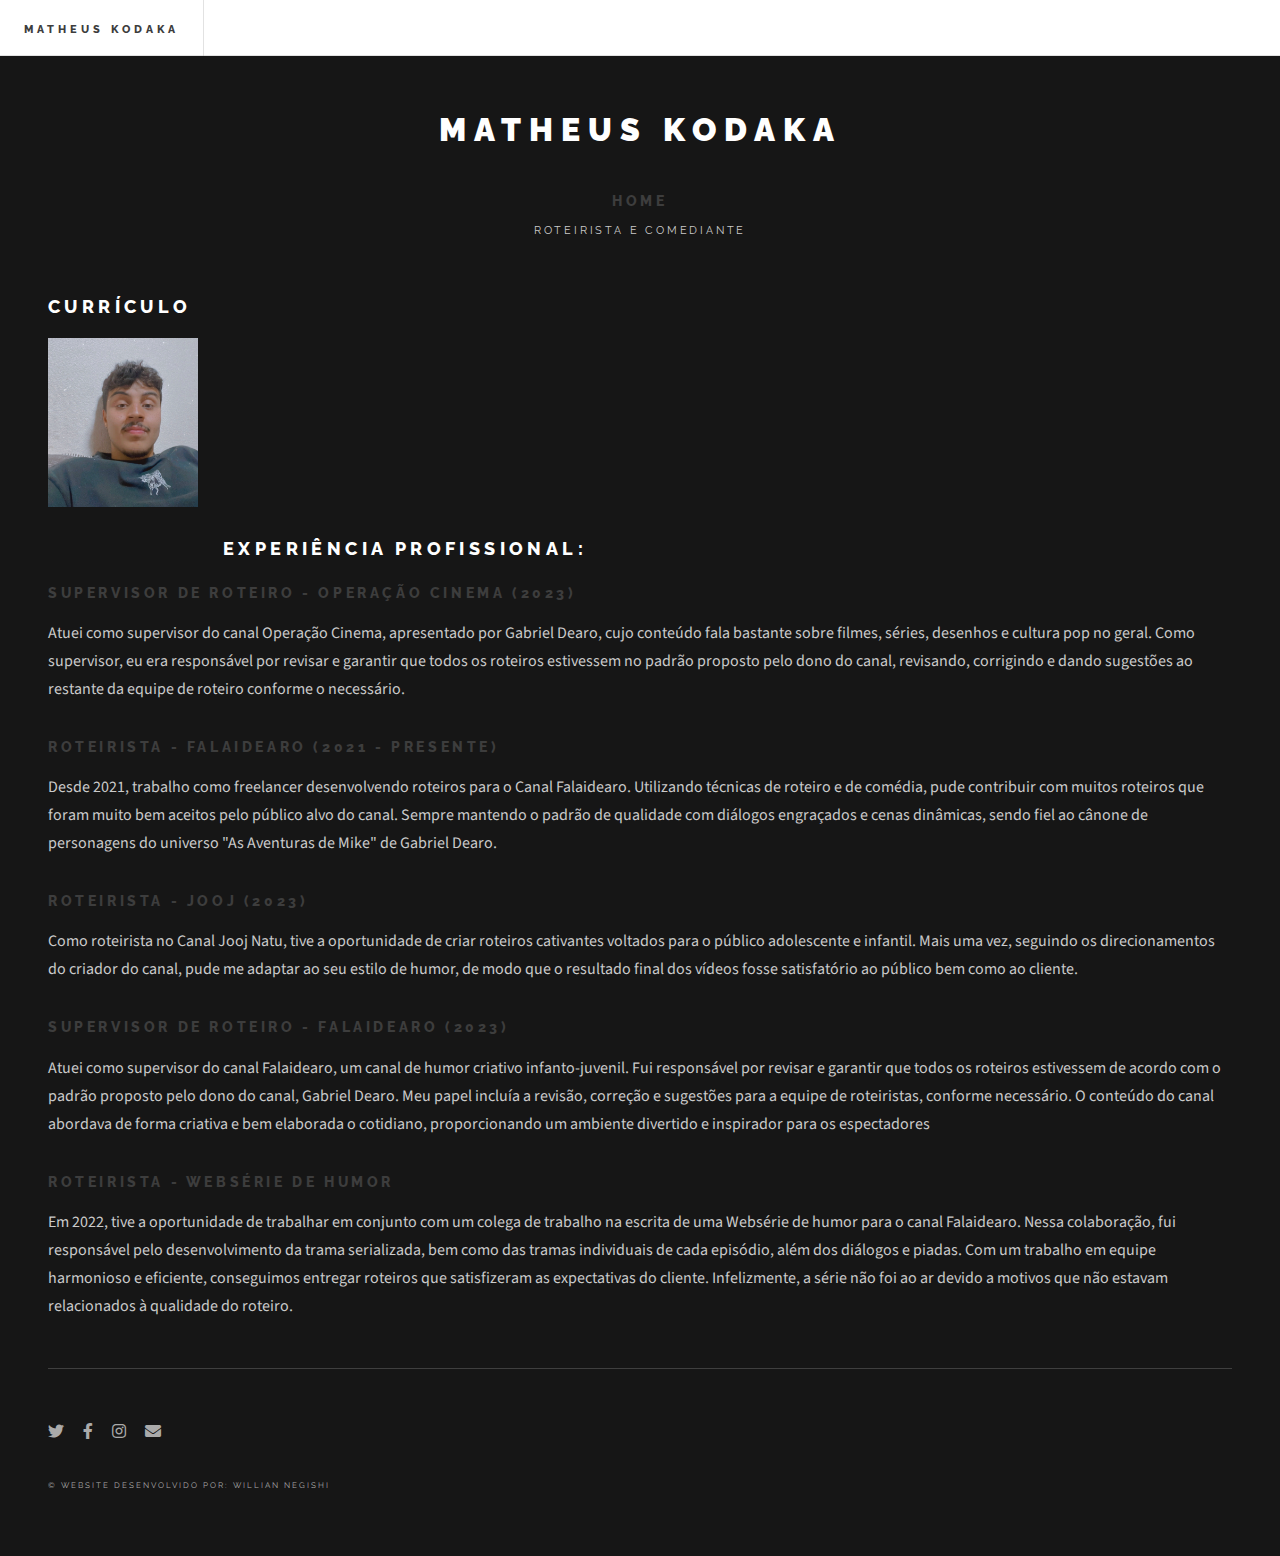
<file: index.html>
<!DOCTYPE html>
<html>

<head>
    <title>Matheus Kodaka</title>
    <meta charset="utf-8" />
    <meta name="viewport" content="width=device-width, initial-scale=1, user-scalable=no" />
    <link rel="stylesheet" href="assets/css/main.css" />
    <link rel="shortcut icon" href="images/favicon.ico" type="image/x-icon">
</head>

<body class="is-preload">
    <!-- Wrapper -->
    <div id="wrapper">
        <!-- Header -->
        <header id="header">
            <h1><a>Matheus Kodaka</a></h1>
            <nav class="links">
            </nav>
            <nav class="main">

                </ul>
            </nav>
        </header>

        <!-- Main -->
        <div id="main">
            <!-- About -->
            <section class="logo">
                <h2>Currículo</h2>
                <img class="image featured" src="./images/profile.jpg"
                    style="width: 150px;float: left; margin-right: 25px;" alt="">
<br/>
<br/>
<br/>
<br/>
<br/>
<br/>
<br/>

            </section>

            <!-- Post -->
<h2 class="title">
experiência profissional:
</h2>
<h3>SUPERVISOR DE ROTEIRO - OPERAÇÃO CINEMA (2023)</h3>
<p> Atuei como supervisor do canal Operação Cinema, apresentado por Gabriel Dearo, cujo conteúdo fala bastante sobre filmes, séries, desenhos e cultura pop no geral. Como supervisor, eu era responsável por revisar e garantir que todos os roteiros estivessem no padrão proposto pelo dono do canal, revisando, corrigindo e dando sugestões ao restante da equipe de roteiro conforme o necessário.</p>
<h3>ROTEIRISTA - FALAIDEARO (2021 - presente)</h3>
<p> Desde 2021, trabalho como freelancer desenvolvendo roteiros para o Canal Falaidearo. Utilizando técnicas de roteiro e de comédia, pude contribuir com muitos roteiros que foram muito bem aceitos pelo público alvo do canal. Sempre mantendo o padrão de qualidade com diálogos engraçados e cenas dinâmicas, sendo fiel ao cânone de personagens do universo "As Aventuras de Mike" de Gabriel Dearo.</p>     
<h3>ROTEIRISTA - JOOJ (2023)</h3>
<p>Como roteirista no Canal Jooj Natu, tive a oportunidade de criar roteiros cativantes voltados para o público adolescente e infantil. Mais uma vez, seguindo os direcionamentos do criador do canal, pude me adaptar ao seu estilo de humor, de modo que o resultado final dos vídeos fosse satisfatório ao público bem como ao cliente.</p>       
<h3> SUPERVISOR DE ROTEIRO - FALAIDEARO (2023)</h3>
<p> Atuei como supervisor do canal Falaidearo, um canal de humor criativo infanto-juvenil. Fui responsável por revisar e garantir que todos os roteiros estivessem de acordo com o padrão proposto pelo dono do canal, Gabriel Dearo. Meu papel incluía a revisão, correção e sugestões para a equipe de roteiristas, conforme necessário. O conteúdo do canal abordava de forma criativa e bem elaborada o cotidiano, proporcionando um ambiente divertido e inspirador para os espectadores</p>
<h3>ROTEIRISTA - WEBSÉRIE DE HUMOR</h3>
<p>Em 2022, tive a oportunidade de trabalhar em conjunto com um colega de trabalho na escrita de uma Websérie de humor para o canal Falaidearo. Nessa colaboração, fui responsável pelo desenvolvimento da trama serializada, bem como das tramas individuais de cada episódio, além dos diálogos e piadas. Com um trabalho em equipe harmonioso e eficiente, conseguimos entregar roteiros que satisfizeram as expectativas do cliente. Infelizmente, a série não foi ao ar devido a motivos que não estavam relacionados à qualidade do roteiro.</p>
        </div>

        <!-- Sidebar -->
        <section id="sidebar">
            <!-- Intro -->
            <section id="intro">
                <!-- <a href="#" class="logo"></a> -->

                <header>
                    <h2>Matheus Kodaka</h2>
                    <h3><a href="https://dakarakoso.github.io/MatheusKodaka/">Home</a></h3>
                    <p>Roteirista e Comediante</p>
                </header>
            </section>

            <!-- Footer -->
            <section id="footer">
                <ul class="icons">
                    <li>
                        <a href="https://twitter.com/matheuskodaka?lang=en" target="_blank"
                            class="icon brands fa-twitter"><span class="label">Twitter</span></a>
                    </li>
                    <li>
                        <a href="https://www.facebook.com/matheuskodakson/" target="_blank"
                            class="icon brands fa-facebook-f"><span class="label">Facebook</span></a>
                    </li>
                    <li>
                        <a href="https://www.instagram.com/kodakamatheus/" target="_blank"
                            class="icon brands fa-instagram"><span class="label">Instagram</span></a>
                    </li>
                    <li>
                        <a class="icon solid fa-envelope" rel="noreferrer" target="_blank"
                            href="mailto:matheuskodaka@gmail.com"><span class="label">Email</span></a>
                    </li>
                </ul>
                <p class="copyright"> © Website desenvolvido por: <a href="https://willianthedeveloper.netlify.app/"
                        target="_blank">Willian Negishi</a> </p>
            </section>
        </section>
    </div>

    <!-- Scripts -->
    <script src="assets/js/jquery.min.js"></script>
    <script src="assets/js/browser.min.js"></script>
    <script src="assets/js/breakpoints.min.js"></script>
    <script src="assets/js/util.js"></script>
    <script src="assets/js/main.js"></script>
</body>

</html>
</file>
<file: assets/css/main.css>
@import url(fontawesome-all.min.css);
@import url("https://fonts.googleapis.com/css?family=Source+Sans+Pro:400,700|Raleway:400,800,900");

/*
	Future Imperfect by HTML5 UP
	html5up.net | @ajlkn
	Free for personal and commercial use under the CCA 3.0 license (html5up.net/license)
*/

html,
body,
div,
span,
applet,
object,
iframe,
h1,
h2,
h3,
h4,
h5,
h6,
p,
blockquote,
pre,
a,
abbr,
acronym,
address,
big,
cite,
code,
del,
dfn,
em,
img,
ins,
kbd,
q,
s,
samp,
small,
strike,
strong,
sub,
sup,
tt,
var,
b,
u,
i,
center,
dl,
dt,
dd,
ol,
ul,
li,
fieldset,
form,
label,
legend,
table,
caption,
tbody,
tfoot,
thead,
tr,
th,
td,
article,
aside,
canvas,
details,
embed,
figure,
figcaption,
footer,
header,
hgroup,
menu,
nav,
output,
ruby,
section,
summary,
time,
mark,
audio,
video {
  margin: 0;
  padding: 0;
  border: 0;
  font-size: 100%;
  font: inherit;
  vertical-align: baseline;
}

article,
aside,
details,
figcaption,
figure,
footer,
header,
hgroup,
menu,
nav,
section {
  display: block;
}

body {
  line-height: 1;
}

ol,
ul {
  list-style: none;
}

blockquote,
q {
  quotes: none;
}

blockquote:before,
blockquote:after,
q:before,
q:after {
  content: "";
  content: none;
}

table {
  border-collapse: collapse;
  border-spacing: 0;
}

body {
  -webkit-text-size-adjust: none;
}

mark {
  background-color: transparent;
  color: inherit;
}

input::-moz-focus-inner {
  border: 0;
  padding: 0;
}

input,
select,
textarea {
  -moz-appearance: none;
  -webkit-appearance: none;
  -ms-appearance: none;
  appearance: none;
}

/* Basic */

@-ms-viewport {
  width: device-width;
}

body {
  -ms-overflow-style: scrollbar;
}

@media screen and (max-width: 480px) {
  html,
  body {
    min-width: 320px;
  }
}

html {
  box-sizing: border-box;
}

*,
*:before,
*:after {
  box-sizing: inherit;
}

body {
  background: #161616;
}

body.is-preload *,
body.is-preload *:before,
body.is-preload *:after {
  -moz-animation: none !important;
  -webkit-animation: none !important;
  -ms-animation: none !important;
  animation: none !important;
  -moz-transition: none !important;
  -webkit-transition: none !important;
  -ms-transition: none !important;
  transition: none !important;
}

/* Type */

body,
input,
select,
textarea {
  color: #cacaca;
  font-family: "Source Sans Pro", Helvetica, sans-serif;
  font-size: 14pt;
  font-weight: 400;
  line-height: 1.75;
}

@media screen and (max-width: 1680px) {
  body,
  input,
  select,
  textarea {
    font-size: 12pt;
  }
}

@media screen and (max-width: 1280px) {
  body,
  input,
  select,
  textarea {
    font-size: 12pt;
  }
}

@media screen and (max-width: 980px) {
  body,
  input,
  select,
  textarea {
    font-size: 12pt;
  }
}

@media screen and (max-width: 736px) {
  body,
  input,
  select,
  textarea {
    font-size: 12pt;
  }
}

@media screen and (max-width: 480px) {
  body,
  input,
  select,
  textarea {
    font-size: 12pt;
  }
}

a {
  -moz-transition: color 0.2s ease, border-bottom-color 0.2s ease;
  -webkit-transition: color 0.2s ease, border-bottom-color 0.2s ease;
  -ms-transition: color 0.2s ease, border-bottom-color 0.2s ease;
  transition: color 0.2s ease, border-bottom-color 0.2s ease;
  /* border-bottom: dotted 1px rgb(131, 131, 131); */
  color: inherit;
  text-decoration: none;
}

a:before {
  -moz-transition: color 0.2s ease;
  -webkit-transition: color 0.2s ease;
  -ms-transition: color 0.2s ease;
  transition: color 0.2s ease;
}

a:hover {
  border-bottom-color: transparent;
  color: #3d3d3d !important;
}

a:hover:before {
  color: #2ebaae !important;
}

strong,
b {
  color: #3c3b3b;
  font-weight: 700;
}

em,
i {
  font-style: italic;
}

p {
  margin: 0 0 2em 0;
}

h1,
h3 {
  color: #3d3d3d;
  font-family: "Raleway", Helvetica, sans-serif;
  font-weight: 800;
  letter-spacing: 0.25em;
  line-height: 1.65;
  margin: 0 0 1em 0;
  text-transform: uppercase;
}
h2,
h4,
h5,
h6 {
  color: #ffffff;
  font-family: "Raleway", Helvetica, sans-serif;
  font-weight: 800;
  letter-spacing: 0.25em;
  line-height: 1.65;
  margin: 0 0 1em 0;
  text-transform: uppercase;
}

h1 a,
h2 a,
h3 a,
h4 a,
h5 a,
h6 a {
  color: inherit;
  border-bottom: 0;
}

h2 {
  font-size: 1.1em;
}

h3 {
  font-size: 0.9em;
}

h4 {
  font-size: 0.7em;
}

h5 {
  font-size: 0.7em;
}

h6 {
  font-size: 0.7em;
}

sub {
  font-size: 0.8em;
  position: relative;
  top: 0.5em;
}

sup {
  font-size: 0.8em;
  position: relative;
  top: -0.5em;
}

blockquote {
  border-left: solid 4px rgb(255, 255, 255);
  font-style: italic;
  margin: 0 0 2em 0;
  padding: 0.5em 0 0.5em 2em;
}

code {
  background: rgba(160, 160, 160, 0.075);
  border: solid 1px rgba(160, 160, 160, 0.3);
  font-family: "Courier New", monospace;
  font-size: 0.9em;
  margin: 0 0.25em;
  padding: 0.25em 0.65em;
}

pre {
  -webkit-overflow-scrolling: touch;
  font-family: "Courier New", monospace;
  font-size: 0.9em;
  margin: 0 0 2em 0;
}

pre code {
  display: block;
  line-height: 1.75em;
  padding: 1em 1.5em;
  overflow-x: auto;
}

hr {
  border: 0;
  border-bottom: solid 1px rgba(160, 160, 160, 0.3);
  margin: 2em 0;
}

hr.major {
  margin: 3em 0;
}

.align-left {
  text-align: left;
}

.align-center {
  text-align: center;
}

.align-right {
  text-align: right;
}

/* Row */

.row {
  display: flex;
  flex-wrap: wrap;
  box-sizing: border-box;
  align-items: stretch;
}

.row > * {
  box-sizing: border-box;
}

.row.gtr-uniform > * > :last-child {
  margin-bottom: 0;
}

.row.aln-left {
  justify-content: flex-start;
}

.row.aln-center {
  justify-content: center;
}

.row.aln-right {
  justify-content: flex-end;
}

.row.aln-top {
  align-items: flex-start;
}

.row.aln-middle {
  align-items: center;
}

.row.aln-bottom {
  align-items: flex-end;
}

.row > .imp {
  order: -1;
}

.row > .col-1 {
  width: 8.33333%;
}

.row > .off-1 {
  margin-left: 8.33333%;
}

.row > .col-2 {
  width: 16.66667%;
}

.row > .off-2 {
  margin-left: 16.66667%;
}

.row > .col-3 {
  width: 25%;
}

.row > .off-3 {
  margin-left: 25%;
}

.row > .col-4 {
  width: 33.33333%;
}

.row > .off-4 {
  margin-left: 33.33333%;
}

.row > .col-5 {
  width: 41.66667%;
}

.row > .off-5 {
  margin-left: 41.66667%;
}

.row > .col-6 {
  width: 50%;
}

.row > .off-6 {
  margin-left: 50%;
}

.row > .col-7 {
  width: 58.33333%;
}

.row > .off-7 {
  margin-left: 58.33333%;
}

.row > .col-8 {
  width: 66.66667%;
}

.row > .off-8 {
  margin-left: 66.66667%;
}

.row > .col-9 {
  width: 75%;
}

.row > .off-9 {
  margin-left: 75%;
}

.row > .col-10 {
  width: 83.33333%;
}

.row > .off-10 {
  margin-left: 83.33333%;
}

.row > .col-11 {
  width: 91.66667%;
}

.row > .off-11 {
  margin-left: 91.66667%;
}

.row > .col-12 {
  width: 100%;
}

.row > .off-12 {
  margin-left: 100%;
}

.row.gtr-0 {
  margin-top: 0;
  margin-left: 0em;
}

.row.gtr-0 > * {
  padding: 0 0 0 0em;
}

.row.gtr-0.gtr-uniform {
  margin-top: 0em;
}

.row.gtr-0.gtr-uniform > * {
  padding-top: 0em;
}

.row.gtr-25 {
  margin-top: 0;
  margin-left: -0.25em;
}

.row.gtr-25 > * {
  padding: 0 0 0 0.25em;
}

.row.gtr-25.gtr-uniform {
  margin-top: -0.25em;
}

.row.gtr-25.gtr-uniform > * {
  padding-top: 0.25em;
}

.row.gtr-50 {
  margin-top: 0;
  margin-left: -0.5em;
}

.row.gtr-50 > * {
  padding: 0 0 0 0.5em;
}

.row.gtr-50.gtr-uniform {
  margin-top: -0.5em;
}

.row.gtr-50.gtr-uniform > * {
  padding-top: 0.5em;
}

.row {
  margin-top: 0;
  margin-left: -1em;
}

.row > * {
  padding: 0 0 0 1em;
}

.row.gtr-uniform {
  margin-top: -1em;
}

.row.gtr-uniform > * {
  padding-top: 1em;
}

.row.gtr-150 {
  margin-top: 0;
  margin-left: -1.5em;
}

.row.gtr-150 > * {
  padding: 0 0 0 1.5em;
}

.row.gtr-150.gtr-uniform {
  margin-top: -1.5em;
}

.row.gtr-150.gtr-uniform > * {
  padding-top: 1.5em;
}

.row.gtr-200 {
  margin-top: 0;
  margin-left: -2em;
}

.row.gtr-200 > * {
  padding: 0 0 0 2em;
}

.row.gtr-200.gtr-uniform {
  margin-top: -2em;
}

.row.gtr-200.gtr-uniform > * {
  padding-top: 2em;
}

@media screen and (max-width: 1680px) {
  .row {
    display: flex;
    flex-wrap: wrap;
    box-sizing: border-box;
    align-items: stretch;
  }

  .row > * {
    box-sizing: border-box;
  }

  .row.gtr-uniform > * > :last-child {
    margin-bottom: 0;
  }

  .row.aln-left {
    justify-content: flex-start;
  }

  .row.aln-center {
    justify-content: center;
  }

  .row.aln-right {
    justify-content: flex-end;
  }

  .row.aln-top {
    align-items: flex-start;
  }

  .row.aln-middle {
    align-items: center;
  }

  .row.aln-bottom {
    align-items: flex-end;
  }

  .row > .imp-xlarge {
    order: -1;
  }

  .row > .col-1-xlarge {
    width: 8.33333%;
  }

  .row > .off-1-xlarge {
    margin-left: 8.33333%;
  }

  .row > .col-2-xlarge {
    width: 16.66667%;
  }

  .row > .off-2-xlarge {
    margin-left: 16.66667%;
  }

  .row > .col-3-xlarge {
    width: 25%;
  }

  .row > .off-3-xlarge {
    margin-left: 25%;
  }

  .row > .col-4-xlarge {
    width: 33.33333%;
  }

  .row > .off-4-xlarge {
    margin-left: 33.33333%;
  }

  .row > .col-5-xlarge {
    width: 41.66667%;
  }

  .row > .off-5-xlarge {
    margin-left: 41.66667%;
  }

  .row > .col-6-xlarge {
    width: 50%;
  }

  .row > .off-6-xlarge {
    margin-left: 50%;
  }

  .row > .col-7-xlarge {
    width: 58.33333%;
  }

  .row > .off-7-xlarge {
    margin-left: 58.33333%;
  }

  .row > .col-8-xlarge {
    width: 66.66667%;
  }

  .row > .off-8-xlarge {
    margin-left: 66.66667%;
  }

  .row > .col-9-xlarge {
    width: 75%;
  }

  .row > .off-9-xlarge {
    margin-left: 75%;
  }

  .row > .col-10-xlarge {
    width: 83.33333%;
  }

  .row > .off-10-xlarge {
    margin-left: 83.33333%;
  }

  .row > .col-11-xlarge {
    width: 91.66667%;
  }

  .row > .off-11-xlarge {
    margin-left: 91.66667%;
  }

  .row > .col-12-xlarge {
    width: 100%;
  }

  .row > .off-12-xlarge {
    margin-left: 100%;
  }

  .row.gtr-0 {
    margin-top: 0;
    margin-left: 0em;
  }

  .row.gtr-0 > * {
    padding: 0 0 0 0em;
  }

  .row.gtr-0.gtr-uniform {
    margin-top: 0em;
  }

  .row.gtr-0.gtr-uniform > * {
    padding-top: 0em;
  }

  .row.gtr-25 {
    margin-top: 0;
    margin-left: -0.25em;
  }

  .row.gtr-25 > * {
    padding: 0 0 0 0.25em;
  }

  .row.gtr-25.gtr-uniform {
    margin-top: -0.25em;
  }

  .row.gtr-25.gtr-uniform > * {
    padding-top: 0.25em;
  }

  .row.gtr-50 {
    margin-top: 0;
    margin-left: -0.5em;
  }

  .row.gtr-50 > * {
    padding: 0 0 0 0.5em;
  }

  .row.gtr-50.gtr-uniform {
    margin-top: -0.5em;
  }

  .row.gtr-50.gtr-uniform > * {
    padding-top: 0.5em;
  }

  .row {
    margin-top: 0;
    margin-left: -1em;
  }

  .row > * {
    padding: 0 0 0 1em;
  }

  .row.gtr-uniform {
    margin-top: -1em;
  }

  .row.gtr-uniform > * {
    padding-top: 1em;
  }

  .row.gtr-150 {
    margin-top: 0;
    margin-left: -1.5em;
  }

  .row.gtr-150 > * {
    padding: 0 0 0 1.5em;
  }

  .row.gtr-150.gtr-uniform {
    margin-top: -1.5em;
  }

  .row.gtr-150.gtr-uniform > * {
    padding-top: 1.5em;
  }

  .row.gtr-200 {
    margin-top: 0;
    margin-left: -2em;
  }

  .row.gtr-200 > * {
    padding: 0 0 0 2em;
  }

  .row.gtr-200.gtr-uniform {
    margin-top: -2em;
  }

  .row.gtr-200.gtr-uniform > * {
    padding-top: 2em;
  }
}

@media screen and (max-width: 1280px) {
  .row {
    display: flex;
    flex-wrap: wrap;
    box-sizing: border-box;
    align-items: stretch;
  }

  .row > * {
    box-sizing: border-box;
  }

  .row.gtr-uniform > * > :last-child {
    margin-bottom: 0;
  }

  .row.aln-left {
    justify-content: flex-start;
  }

  .row.aln-center {
    justify-content: center;
  }

  .row.aln-right {
    justify-content: flex-end;
  }

  .row.aln-top {
    align-items: flex-start;
  }

  .row.aln-middle {
    align-items: center;
  }

  .row.aln-bottom {
    align-items: flex-end;
  }

  .row > .imp-large {
    order: -1;
  }

  .row > .col-1-large {
    width: 8.33333%;
  }

  .row > .off-1-large {
    margin-left: 8.33333%;
  }

  .row > .col-2-large {
    width: 16.66667%;
  }

  .row > .off-2-large {
    margin-left: 16.66667%;
  }

  .row > .col-3-large {
    width: 25%;
  }

  .row > .off-3-large {
    margin-left: 25%;
  }

  .row > .col-4-large {
    width: 33.33333%;
  }

  .row > .off-4-large {
    margin-left: 33.33333%;
  }

  .row > .col-5-large {
    width: 41.66667%;
  }

  .row > .off-5-large {
    margin-left: 41.66667%;
  }

  .row > .col-6-large {
    width: 50%;
  }

  .row > .off-6-large {
    margin-left: 50%;
  }

  .row > .col-7-large {
    width: 58.33333%;
  }

  .row > .off-7-large {
    margin-left: 58.33333%;
  }

  .row > .col-8-large {
    width: 66.66667%;
  }

  .row > .off-8-large {
    margin-left: 66.66667%;
  }

  .row > .col-9-large {
    width: 75%;
  }

  .row > .off-9-large {
    margin-left: 75%;
  }

  .row > .col-10-large {
    width: 83.33333%;
  }

  .row > .off-10-large {
    margin-left: 83.33333%;
  }

  .row > .col-11-large {
    width: 91.66667%;
  }

  .row > .off-11-large {
    margin-left: 91.66667%;
  }

  .row > .col-12-large {
    width: 100%;
  }

  .row > .off-12-large {
    margin-left: 100%;
  }

  .row.gtr-0 {
    margin-top: 0;
    margin-left: 0em;
  }

  .row.gtr-0 > * {
    padding: 0 0 0 0em;
  }

  .row.gtr-0.gtr-uniform {
    margin-top: 0em;
  }

  .row.gtr-0.gtr-uniform > * {
    padding-top: 0em;
  }

  .row.gtr-25 {
    margin-top: 0;
    margin-left: -0.25em;
  }

  .row.gtr-25 > * {
    padding: 0 0 0 0.25em;
  }

  .row.gtr-25.gtr-uniform {
    margin-top: -0.25em;
  }

  .row.gtr-25.gtr-uniform > * {
    padding-top: 0.25em;
  }

  .row.gtr-50 {
    margin-top: 0;
    margin-left: -0.5em;
  }

  .row.gtr-50 > * {
    padding: 0 0 0 0.5em;
  }

  .row.gtr-50.gtr-uniform {
    margin-top: -0.5em;
  }

  .row.gtr-50.gtr-uniform > * {
    padding-top: 0.5em;
  }

  .row {
    margin-top: 0;
    margin-left: -1em;
  }

  .row > * {
    padding: 0 0 0 1em;
  }

  .row.gtr-uniform {
    margin-top: -1em;
  }

  .row.gtr-uniform > * {
    padding-top: 1em;
  }

  .row.gtr-150 {
    margin-top: 0;
    margin-left: -1.5em;
  }

  .row.gtr-150 > * {
    padding: 0 0 0 1.5em;
  }

  .row.gtr-150.gtr-uniform {
    margin-top: -1.5em;
  }

  .row.gtr-150.gtr-uniform > * {
    padding-top: 1.5em;
  }

  .row.gtr-200 {
    margin-top: 0;
    margin-left: -2em;
  }

  .row.gtr-200 > * {
    padding: 0 0 0 2em;
  }

  .row.gtr-200.gtr-uniform {
    margin-top: -2em;
  }

  .row.gtr-200.gtr-uniform > * {
    padding-top: 2em;
  }
}

@media screen and (max-width: 980px) {
  .row {
    display: flex;
    flex-wrap: wrap;
    box-sizing: border-box;
    align-items: stretch;
  }

  .row > * {
    box-sizing: border-box;
  }

  .row.gtr-uniform > * > :last-child {
    margin-bottom: 0;
  }

  .row.aln-left {
    justify-content: flex-start;
  }

  .row.aln-center {
    justify-content: center;
  }

  .row.aln-right {
    justify-content: flex-end;
  }

  .row.aln-top {
    align-items: flex-start;
  }

  .row.aln-middle {
    align-items: center;
  }

  .row.aln-bottom {
    align-items: flex-end;
  }

  .row > .imp-medium {
    order: -1;
  }

  .row > .col-1-medium {
    width: 8.33333%;
  }

  .row > .off-1-medium {
    margin-left: 8.33333%;
  }

  .row > .col-2-medium {
    width: 16.66667%;
  }

  .row > .off-2-medium {
    margin-left: 16.66667%;
  }

  .row > .col-3-medium {
    width: 25%;
  }

  .row > .off-3-medium {
    margin-left: 25%;
  }

  .row > .col-4-medium {
    width: 33.33333%;
  }

  .row > .off-4-medium {
    margin-left: 33.33333%;
  }

  .row > .col-5-medium {
    width: 41.66667%;
  }

  .row > .off-5-medium {
    margin-left: 41.66667%;
  }

  .row > .col-6-medium {
    width: 50%;
  }

  .row > .off-6-medium {
    margin-left: 50%;
  }

  .row > .col-7-medium {
    width: 58.33333%;
  }

  .row > .off-7-medium {
    margin-left: 58.33333%;
  }

  .row > .col-8-medium {
    width: 66.66667%;
  }

  .row > .off-8-medium {
    margin-left: 66.66667%;
  }

  .row > .col-9-medium {
    width: 75%;
  }

  .row > .off-9-medium {
    margin-left: 75%;
  }

  .row > .col-10-medium {
    width: 83.33333%;
  }

  .row > .off-10-medium {
    margin-left: 83.33333%;
  }

  .row > .col-11-medium {
    width: 91.66667%;
  }

  .row > .off-11-medium {
    margin-left: 91.66667%;
  }

  .row > .col-12-medium {
    width: 100%;
  }

  .row > .off-12-medium {
    margin-left: 100%;
  }

  .row.gtr-0 {
    margin-top: 0;
    margin-left: 0em;
  }

  .row.gtr-0 > * {
    padding: 0 0 0 0em;
  }

  .row.gtr-0.gtr-uniform {
    margin-top: 0em;
  }

  .row.gtr-0.gtr-uniform > * {
    padding-top: 0em;
  }

  .row.gtr-25 {
    margin-top: 0;
    margin-left: -0.25em;
  }

  .row.gtr-25 > * {
    padding: 0 0 0 0.25em;
  }

  .row.gtr-25.gtr-uniform {
    margin-top: -0.25em;
  }

  .row.gtr-25.gtr-uniform > * {
    padding-top: 0.25em;
  }

  .row.gtr-50 {
    margin-top: 0;
    margin-left: -0.5em;
  }

  .row.gtr-50 > * {
    padding: 0 0 0 0.5em;
  }

  .row.gtr-50.gtr-uniform {
    margin-top: -0.5em;
  }

  .row.gtr-50.gtr-uniform > * {
    padding-top: 0.5em;
  }

  .row {
    margin-top: 0;
    margin-left: -1em;
  }

  .row > * {
    padding: 0 0 0 1em;
  }

  .row.gtr-uniform {
    margin-top: -1em;
  }

  .row.gtr-uniform > * {
    padding-top: 1em;
  }

  .row.gtr-150 {
    margin-top: 0;
    margin-left: -1.5em;
  }

  .row.gtr-150 > * {
    padding: 0 0 0 1.5em;
  }

  .row.gtr-150.gtr-uniform {
    margin-top: -1.5em;
  }

  .row.gtr-150.gtr-uniform > * {
    padding-top: 1.5em;
  }

  .row.gtr-200 {
    margin-top: 0;
    margin-left: -2em;
  }

  .row.gtr-200 > * {
    padding: 0 0 0 2em;
  }

  .row.gtr-200.gtr-uniform {
    margin-top: -2em;
  }

  .row.gtr-200.gtr-uniform > * {
    padding-top: 2em;
  }
}

@media screen and (max-width: 736px) {
  .row {
    display: flex;
    flex-wrap: wrap;
    box-sizing: border-box;
    align-items: stretch;
  }

  .row > * {
    box-sizing: border-box;
  }

  .row.gtr-uniform > * > :last-child {
    margin-bottom: 0;
  }

  .row.aln-left {
    justify-content: flex-start;
  }

  .row.aln-center {
    justify-content: center;
  }

  .row.aln-right {
    justify-content: flex-end;
  }

  .row.aln-top {
    align-items: flex-start;
  }

  .row.aln-middle {
    align-items: center;
  }

  .row.aln-bottom {
    align-items: flex-end;
  }

  .row > .imp-small {
    order: -1;
  }

  .row > .col-1-small {
    width: 8.33333%;
  }

  .row > .off-1-small {
    margin-left: 8.33333%;
  }

  .row > .col-2-small {
    width: 16.66667%;
  }

  .row > .off-2-small {
    margin-left: 16.66667%;
  }

  .row > .col-3-small {
    width: 25%;
  }

  .row > .off-3-small {
    margin-left: 25%;
  }

  .row > .col-4-small {
    width: 33.33333%;
  }

  .row > .off-4-small {
    margin-left: 33.33333%;
  }

  .row > .col-5-small {
    width: 41.66667%;
  }

  .row > .off-5-small {
    margin-left: 41.66667%;
  }

  .row > .col-6-small {
    width: 50%;
  }

  .row > .off-6-small {
    margin-left: 50%;
  }

  .row > .col-7-small {
    width: 58.33333%;
  }

  .row > .off-7-small {
    margin-left: 58.33333%;
  }

  .row > .col-8-small {
    width: 66.66667%;
  }

  .row > .off-8-small {
    margin-left: 66.66667%;
  }

  .row > .col-9-small {
    width: 75%;
  }

  .row > .off-9-small {
    margin-left: 75%;
  }

  .row > .col-10-small {
    width: 83.33333%;
  }

  .row > .off-10-small {
    margin-left: 83.33333%;
  }

  .row > .col-11-small {
    width: 91.66667%;
  }

  .row > .off-11-small {
    margin-left: 91.66667%;
  }

  .row > .col-12-small {
    width: 100%;
  }

  .row > .off-12-small {
    margin-left: 100%;
  }

  .row.gtr-0 {
    margin-top: 0;
    margin-left: 0em;
  }

  .row.gtr-0 > * {
    padding: 0 0 0 0em;
  }

  .row.gtr-0.gtr-uniform {
    margin-top: 0em;
  }

  .row.gtr-0.gtr-uniform > * {
    padding-top: 0em;
  }

  .row.gtr-25 {
    margin-top: 0;
    margin-left: -0.25em;
  }

  .row.gtr-25 > * {
    padding: 0 0 0 0.25em;
  }

  .row.gtr-25.gtr-uniform {
    margin-top: -0.25em;
  }

  .row.gtr-25.gtr-uniform > * {
    padding-top: 0.25em;
  }

  .row.gtr-50 {
    margin-top: 0;
    margin-left: -0.5em;
  }

  .row.gtr-50 > * {
    padding: 0 0 0 0.5em;
  }

  .row.gtr-50.gtr-uniform {
    margin-top: -0.5em;
  }

  .row.gtr-50.gtr-uniform > * {
    padding-top: 0.5em;
  }

  .row {
    margin-top: 0;
    margin-left: -1em;
  }

  .row > * {
    padding: 0 0 0 1em;
  }

  .row.gtr-uniform {
    margin-top: -1em;
  }

  .row.gtr-uniform > * {
    padding-top: 1em;
  }

  .row.gtr-150 {
    margin-top: 0;
    margin-left: -1.5em;
  }

  .row.gtr-150 > * {
    padding: 0 0 0 1.5em;
  }

  .row.gtr-150.gtr-uniform {
    margin-top: -1.5em;
  }

  .row.gtr-150.gtr-uniform > * {
    padding-top: 1.5em;
  }

  .row.gtr-200 {
    margin-top: 0;
    margin-left: -2em;
  }

  .row.gtr-200 > * {
    padding: 0 0 0 2em;
  }

  .row.gtr-200.gtr-uniform {
    margin-top: -2em;
  }

  .row.gtr-200.gtr-uniform > * {
    padding-top: 2em;
  }
}

@media screen and (max-width: 480px) {
  .row {
    display: flex;
    flex-wrap: wrap;
    box-sizing: border-box;
    align-items: stretch;
  }

  .row > * {
    box-sizing: border-box;
  }

  .row.gtr-uniform > * > :last-child {
    margin-bottom: 0;
  }

  .row.aln-left {
    justify-content: flex-start;
  }

  .row.aln-center {
    justify-content: center;
  }

  .row.aln-right {
    justify-content: flex-end;
  }

  .row.aln-top {
    align-items: flex-start;
  }

  .row.aln-middle {
    align-items: center;
  }

  .row.aln-bottom {
    align-items: flex-end;
  }

  .row > .imp-xsmall {
    order: -1;
  }

  .row > .col-1-xsmall {
    width: 8.33333%;
  }

  .row > .off-1-xsmall {
    margin-left: 8.33333%;
  }

  .row > .col-2-xsmall {
    width: 16.66667%;
  }

  .row > .off-2-xsmall {
    margin-left: 16.66667%;
  }

  .row > .col-3-xsmall {
    width: 25%;
  }

  .row > .off-3-xsmall {
    margin-left: 25%;
  }

  .row > .col-4-xsmall {
    width: 33.33333%;
  }

  .row > .off-4-xsmall {
    margin-left: 33.33333%;
  }

  .row > .col-5-xsmall {
    width: 41.66667%;
  }

  .row > .off-5-xsmall {
    margin-left: 41.66667%;
  }

  .row > .col-6-xsmall {
    width: 50%;
  }

  .row > .off-6-xsmall {
    margin-left: 50%;
  }

  .row > .col-7-xsmall {
    width: 58.33333%;
  }

  .row > .off-7-xsmall {
    margin-left: 58.33333%;
  }

  .row > .col-8-xsmall {
    width: 66.66667%;
  }

  .row > .off-8-xsmall {
    margin-left: 66.66667%;
  }

  .row > .col-9-xsmall {
    width: 75%;
  }

  .row > .off-9-xsmall {
    margin-left: 75%;
  }

  .row > .col-10-xsmall {
    width: 83.33333%;
  }

  .row > .off-10-xsmall {
    margin-left: 83.33333%;
  }

  .row > .col-11-xsmall {
    width: 91.66667%;
  }

  .row > .off-11-xsmall {
    margin-left: 91.66667%;
  }

  .row > .col-12-xsmall {
    width: 100%;
  }

  .row > .off-12-xsmall {
    margin-left: 100%;
  }

  .row.gtr-0 {
    margin-top: 0;
    margin-left: 0em;
  }

  .row.gtr-0 > * {
    padding: 0 0 0 0em;
  }

  .row.gtr-0.gtr-uniform {
    margin-top: 0em;
  }

  .row.gtr-0.gtr-uniform > * {
    padding-top: 0em;
  }

  .row.gtr-25 {
    margin-top: 0;
    margin-left: -0.25em;
  }

  .row.gtr-25 > * {
    padding: 0 0 0 0.25em;
  }

  .row.gtr-25.gtr-uniform {
    margin-top: -0.25em;
  }

  .row.gtr-25.gtr-uniform > * {
    padding-top: 0.25em;
  }

  .row.gtr-50 {
    margin-top: 0;
    margin-left: -0.5em;
  }

  .row.gtr-50 > * {
    padding: 0 0 0 0.5em;
  }

  .row.gtr-50.gtr-uniform {
    margin-top: -0.5em;
  }

  .row.gtr-50.gtr-uniform > * {
    padding-top: 0.5em;
  }

  .row {
    margin-top: 0;
    margin-left: -1em;
  }

  .row > * {
    padding: 0 0 0 1em;
  }

  .row.gtr-uniform {
    margin-top: -1em;
  }

  .row.gtr-uniform > * {
    padding-top: 1em;
  }

  .row.gtr-150 {
    margin-top: 0;
    margin-left: -1.5em;
  }

  .row.gtr-150 > * {
    padding: 0 0 0 1.5em;
  }

  .row.gtr-150.gtr-uniform {
    margin-top: -1.5em;
  }

  .row.gtr-150.gtr-uniform > * {
    padding-top: 1.5em;
  }

  .row.gtr-200 {
    margin-top: 0;
    margin-left: -2em;
  }

  .row.gtr-200 > * {
    padding: 0 0 0 2em;
  }

  .row.gtr-200.gtr-uniform {
    margin-top: -2em;
  }

  .row.gtr-200.gtr-uniform > * {
    padding-top: 2em;
  }
}

/* Author */

.author {
  display: -moz-flex;
  display: -webkit-flex;
  display: -ms-flex;
  display: flex;
  -moz-flex-direction: row;
  -webkit-flex-direction: row;
  -ms-flex-direction: row;
  flex-direction: row;
  -moz-align-items: center;
  -webkit-align-items: center;
  -ms-align-items: center;
  align-items: center;
  -moz-justify-content: -moz-flex-end;
  -webkit-justify-content: -webkit-flex-end;
  -ms-justify-content: -ms-flex-end;
  justify-content: flex-end;
  border-bottom: 0;
  font-family: "Raleway", Helvetica, sans-serif;
  font-size: 0.6em;
  font-weight: 400;
  letter-spacing: 0.25em;
  text-transform: uppercase;
  white-space: nowrap;
}

.author .name {
  -moz-transition: border-bottom-color 0.2s ease;
  -webkit-transition: border-bottom-color 0.2s ease;
  -ms-transition: border-bottom-color 0.2s ease;
  transition: border-bottom-color 0.2s ease;
  border-bottom: dotted 1px rgba(0, 0, 0, 0.65);
  display: block;
  margin: 0 1.5em 0 0;
}

.author img {
  border-radius: 100%;
  display: block;
  width: 4em;
}

.author:hover .name {
  border-bottom-color: transparent;
}

/* Blurb */

.blurb h2 {
  font-size: 0.8em;
  margin: 0 0 1.5em 0;
}

.blurb h3 {
  font-size: 0.7em;
}

.blurb p {
  font-size: 0.9em;
}

/* Box */

.box {
  border: solid 1px rgba(160, 160, 160, 0.3);
  margin-bottom: 2em;
  padding: 1.5em;
}

.box > :last-child,
.box > :last-child > :last-child,
.box > :last-child > :last-child > :last-child {
  margin-bottom: 0;
}

.box.alt {
  border: 0;
  border-radius: 0;
  padding: 0;
}

/* Button */

input[type="submit"],
input[type="reset"],
input[type="button"],
button,
.button {
  -moz-appearance: none;
  -webkit-appearance: none;
  -ms-appearance: none;
  appearance: none;
  -moz-transition: background-color 0.2s ease, box-shadow 0.2s ease,
    color 0.2s ease;
  -webkit-transition: background-color 0.2s ease, box-shadow 0.2s ease,
    color 0.2s ease;
  -ms-transition: background-color 0.2s ease, box-shadow 0.2s ease,
    color 0.2s ease;
  transition: background-color 0.2s ease, box-shadow 0.2s ease, color 0.2s ease;
  background-color: transparent;
  border: 0;
  box-shadow: inset 0 0 0 1px rgba(160, 160, 160, 0.3);
  color: #3c3b3b !important;
  cursor: pointer;
  display: inline-block;
  font-family: "Raleway", Helvetica, sans-serif;
  font-size: 0.6em;
  font-weight: 800;
  height: 4.8125em;
  letter-spacing: 0.25em;
  line-height: 4.8125em;
  padding: 0 2.5em;
  text-align: center;
  text-decoration: none;
  text-transform: uppercase;
  white-space: nowrap;
}

input[type="submit"]:hover,
input[type="reset"]:hover,
input[type="button"]:hover,
button:hover,
.button:hover {
  box-shadow: inset 0 0 0 1px #2ebaae;
  color: #2ebaae !important;
}

input[type="submit"]:hover:active,
input[type="reset"]:hover:active,
input[type="button"]:hover:active,
button:hover:active,
.button:hover:active {
  background-color: rgba(46, 186, 174, 0.05);
}

input[type="submit"]:before,
input[type="submit"]:after,
input[type="reset"]:before,
input[type="reset"]:after,
input[type="button"]:before,
input[type="button"]:after,
button:before,
button:after,
.button:before,
.button:after {
  color: #aaaaaa;
  position: relative;
}

input[type="submit"]:before,
input[type="reset"]:before,
input[type="button"]:before,
button:before,
.button:before {
  left: -1em;
  padding: 0 0 0 0.75em;
}

input[type="submit"]:after,
input[type="reset"]:after,
input[type="button"]:after,
button:after,
.button:after {
  left: 1em;
  padding: 0 0.75em 0 0;
}

input[type="submit"].fit,
input[type="reset"].fit,
input[type="button"].fit,
button.fit,
.button.fit {
  width: 100%;
}

input[type="submit"].large,
input[type="reset"].large,
input[type="button"].large,
button.large,
.button.large {
  font-size: 0.7em;
  padding: 0 3em;
}

input[type="submit"].small,
input[type="reset"].small,
input[type="button"].small,
button.small,
.button.small {
  font-size: 0.5em;
}

input[type="submit"].disabled,
input[type="submit"]:disabled,
input[type="reset"].disabled,
input[type="reset"]:disabled,
input[type="button"].disabled,
input[type="button"]:disabled,
button.disabled,
button:disabled,
.button.disabled,
.button:disabled {
  pointer-events: none;
  color: rgba(160, 160, 160, 0.3) !important;
}

input[type="submit"].disabled:before,
input[type="submit"]:disabled:before,
input[type="reset"].disabled:before,
input[type="reset"]:disabled:before,
input[type="button"].disabled:before,
input[type="button"]:disabled:before,
button.disabled:before,
button:disabled:before,
.button.disabled:before,
.button:disabled:before {
  color: rgba(160, 160, 160, 0.3) !important;
}

/* Form */

form {
  margin: 0 0 2em 0;
}

form.search {
  text-decoration: none;
  position: relative;
}

form.search:before {
  -moz-osx-font-smoothing: grayscale;
  -webkit-font-smoothing: antialiased;
  display: inline-block;
  font-style: normal;
  font-variant: normal;
  text-rendering: auto;
  line-height: 1;
  text-transform: none !important;
  font-family: "Font Awesome 5 Free";
  font-weight: 900;
}

form.search:before {
  color: #aaaaaa;
  content: "\f002";
  display: block;
  height: 2.75em;
  left: 0;
  line-height: 2.75em;
  position: absolute;
  text-align: center;
  top: 0;
  width: 2.5em;
}

form.search > input:first-child {
  padding-left: 2.5em;
}

label {
  color: #3c3b3b;
  display: block;
  font-size: 0.9em;
  font-weight: 700;
  margin: 0 0 1em 0;
}

input[type="text"],
input[type="password"],
input[type="email"],
input[type="tel"],
select,
textarea {
  -moz-appearance: none;
  -webkit-appearance: none;
  -ms-appearance: none;
  appearance: none;
  background: rgba(160, 160, 160, 0.075);
  border: none;
  border: solid 1px rgba(160, 160, 160, 0.3);
  border-radius: 0;
  color: inherit;
  display: block;
  outline: 0;
  padding: 0 1em;
  text-decoration: none;
  width: 100%;
}

input[type="text"]:invalid,
input[type="password"]:invalid,
input[type="email"]:invalid,
input[type="tel"]:invalid,
select:invalid,
textarea:invalid {
  box-shadow: none;
}

input[type="text"]:focus,
input[type="password"]:focus,
input[type="email"]:focus,
input[type="tel"]:focus,
select:focus,
textarea:focus {
  border-color: #2ebaae;
  box-shadow: inset 0 0 0 1px #2ebaae;
}

.select-wrapper {
  text-decoration: none;
  display: block;
  position: relative;
}

.select-wrapper:before {
  -moz-osx-font-smoothing: grayscale;
  -webkit-font-smoothing: antialiased;
  display: inline-block;
  font-style: normal;
  font-variant: normal;
  text-rendering: auto;
  line-height: 1;
  text-transform: none !important;
  font-family: "Font Awesome 5 Free";
  font-weight: 900;
}

.select-wrapper:before {
  color: rgba(160, 160, 160, 0.3);
  content: "\f078";
  display: block;
  height: 2.75em;
  line-height: 2.75em;
  pointer-events: none;
  position: absolute;
  right: 0;
  text-align: center;
  top: 0;
  width: 2.75em;
}

.select-wrapper select::-ms-expand {
  display: none;
}

select {
  background-image: url("data:image/svg+xml;charset=utf8,%3Csvg xmlns='http://www.w3.org/2000/svg' width='40' height='40' preserveAspectRatio='none' viewBox='0 0 40 40'%3E%3Cpath d='M9.4,12.3l10.4,10.4l10.4-10.4c0.2-0.2,0.5-0.4,0.9-0.4c0.3,0,0.6,0.1,0.9,0.4l3.3,3.3c0.2,0.2,0.4,0.5,0.4,0.9 c0,0.4-0.1,0.6-0.4,0.9L20.7,31.9c-0.2,0.2-0.5,0.4-0.9,0.4c-0.3,0-0.6-0.1-0.9-0.4L4.3,17.3c-0.2-0.2-0.4-0.5-0.4-0.9 c0-0.4,0.1-0.6,0.4-0.9l3.3-3.3c0.2-0.2,0.5-0.4,0.9-0.4S9.1,12.1,9.4,12.3z' fill='rgba(160, 160, 160, 0.3)' /%3E%3C/svg%3E");
  background-size: 1.25rem;
  background-repeat: no-repeat;
  background-position: calc(100% - 1rem) center;
  height: 2.75em;
  padding-right: 2.75em;
  text-overflow: ellipsis;
}

select option {
  color: #3c3b3b;
  background: #ffffff;
}

select:focus::-ms-value {
  background-color: transparent;
}

select::-ms-expand {
  display: none;
}

input[type="text"],
input[type="password"],
input[type="email"],
select {
  height: 2.75em;
}

textarea {
  padding: 0.75em 1em;
}

input[type="checkbox"],
input[type="radio"] {
  -moz-appearance: none;
  -webkit-appearance: none;
  -ms-appearance: none;
  appearance: none;
  display: block;
  float: left;
  margin-right: -2em;
  opacity: 0;
  width: 1em;
  z-index: -1;
}

input[type="checkbox"] + label,
input[type="radio"] + label {
  text-decoration: none;
  color: #646464;
  cursor: pointer;
  display: inline-block;
  font-size: 1em;
  font-weight: 400;
  padding-left: 2.4em;
  padding-right: 0.75em;
  position: relative;
}

input[type="checkbox"] + label:before,
input[type="radio"] + label:before {
  -moz-osx-font-smoothing: grayscale;
  -webkit-font-smoothing: antialiased;
  display: inline-block;
  font-style: normal;
  font-variant: normal;
  text-rendering: auto;
  line-height: 1;
  text-transform: none !important;
  font-family: "Font Awesome 5 Free";
  font-weight: 900;
}

input[type="checkbox"] + label:before,
input[type="radio"] + label:before {
  background: rgba(160, 160, 160, 0.075);
  border: solid 1px rgba(160, 160, 160, 0.3);
  content: "";
  display: inline-block;
  font-size: 0.8em;
  height: 2.0625em;
  left: 0;
  line-height: 2.0625em;
  position: absolute;
  text-align: center;
  top: 0;
  width: 2.0625em;
}

input[type="checkbox"]:checked + label:before,
input[type="radio"]:checked + label:before {
  background: #3c3b3b;
  border-color: #3c3b3b;
  color: #ffffff;
  content: "\f00c";
}

input[type="checkbox"]:focus + label:before,
input[type="radio"]:focus + label:before {
  border-color: #2ebaae;
  box-shadow: 0 0 0 1px #2ebaae;
}

input[type="radio"] + label:before {
  border-radius: 100%;
}

::-webkit-input-placeholder {
  color: #aaaaaa !important;
  opacity: 1;
}

:-moz-placeholder {
  color: #aaaaaa !important;
  opacity: 1;
}

::-moz-placeholder {
  color: #aaaaaa !important;
  opacity: 1;
}

:-ms-input-placeholder {
  color: #aaaaaa !important;
  opacity: 1;
}

/* Icon */

.icon {
  text-decoration: none;
  border-bottom: none;
  position: relative;
}

.icon:before {
  -moz-osx-font-smoothing: grayscale;
  -webkit-font-smoothing: antialiased;
  display: inline-block;
  font-style: normal;
  font-variant: normal;
  text-rendering: auto;
  line-height: 1;
  text-transform: none !important;
  font-family: "Font Awesome 5 Free";
  font-weight: 400;
}

.icon > .label {
  display: none;
}

.icon:before {
  line-height: inherit;
}

.icon.solid:before {
  font-weight: 900;
}

.icon.brands:before {
  font-family: "Font Awesome 5 Brands";
}

.icon.suffix:before {
  float: right;
}

/* Image */

.image {
  border: 0;
  display: inline-block;
  position: relative;
}

.image img {
  display: block;
}

.image.left,
.image.right {
  max-width: 40%;
}

.image.left img,
.image.right img {
  width: 100%;
}

.image.left {
  float: left;
  padding: 0 1.5em 1em 0;
  top: 0.25em;
}

.image.right {
  float: right;
  padding: 0 0 1em 1.5em;
  top: 0.25em;
}

.image.fit {
  display: block;
  margin: 0 0 2em 0;
  width: 100%;
}

.image.fit img {
  width: 100%;
}

.image.featured {
  display: block;
  margin: 0 0 3em 0;
  width: 100%;
}

.image.featured img {
  width: 100%;
}

@media screen and (max-width: 736px) {
  .image.featured {
    margin: 0 0 1.5em 0;
  }
}

.image.main {
  display: block;
  margin: 0 0 3em 0;
  width: 100%;
}

.image.main img {
  width: 100%;
}

/* List */

ol {
  list-style: decimal;
  margin: 0 0 2em 0;
  padding-left: 1.25em;
}

ol li {
  padding-left: 0.25em;
}

ul {
  list-style: disc;
  margin: 0 0 2em 0;
  padding-left: 1em;
}

ul li {
  padding-left: 0.5em;
}

ul.alt {
  list-style: none;
  padding-left: 0;
}

ul.alt li {
  border-top: solid 1px rgba(160, 160, 160, 0.3);
  padding: 0.5em 0;
}

ul.alt li:first-child {
  border-top: 0;
  padding-top: 0;
}

dl {
  margin: 0 0 2em 0;
}

dl dt {
  display: block;
  font-weight: 700;
  margin: 0 0 1em 0;
}

dl dd {
  margin-left: 2em;
}

/* Actions */

ul.actions {
  display: -moz-flex;
  display: -webkit-flex;
  display: -ms-flex;
  display: flex;
  cursor: default;
  list-style: none;
  margin-left: -1em;
  padding-left: 0;
}

ul.actions li {
  padding: 0 0 0 1em;
  vertical-align: middle;
}

ul.actions.special {
  -moz-justify-content: center;
  -webkit-justify-content: center;
  -ms-justify-content: center;
  justify-content: center;
  width: 100%;
  margin-left: 0;
}

ul.actions.special li:first-child {
  padding-left: 0;
}

ul.actions.stacked {
  -moz-flex-direction: column;
  -webkit-flex-direction: column;
  -ms-flex-direction: column;
  flex-direction: column;
  margin-left: 0;
}

ul.actions.stacked li {
  padding: 1.3em 0 0 0;
}

ul.actions.stacked li:first-child {
  padding-top: 0;
}

ul.actions.fit {
  width: calc(100% + 1em);
}

ul.actions.fit li {
  -moz-flex-grow: 1;
  -webkit-flex-grow: 1;
  -ms-flex-grow: 1;
  flex-grow: 1;
  -moz-flex-shrink: 1;
  -webkit-flex-shrink: 1;
  -ms-flex-shrink: 1;
  flex-shrink: 1;
  width: 100%;
}

ul.actions.fit li > * {
  width: 100%;
}

ul.actions.fit.stacked {
  width: 100%;
}

@media screen and (max-width: 480px) {
  ul.actions:not(.fixed) {
    -moz-flex-direction: column;
    -webkit-flex-direction: column;
    -ms-flex-direction: column;
    flex-direction: column;
    margin-left: 0;
    width: 100% !important;
  }

  ul.actions:not(.fixed) li {
    -moz-flex-grow: 1;
    -webkit-flex-grow: 1;
    -ms-flex-grow: 1;
    flex-grow: 1;
    -moz-flex-shrink: 1;
    -webkit-flex-shrink: 1;
    -ms-flex-shrink: 1;
    flex-shrink: 1;
    padding: 1em 0 0 0;
    text-align: center;
    width: 100%;
  }

  ul.actions:not(.fixed) li > * {
    width: 100%;
  }

  ul.actions:not(.fixed) li:first-child {
    padding-top: 0;
  }

  ul.actions:not(.fixed) li input[type="submit"],
  ul.actions:not(.fixed) li input[type="reset"],
  ul.actions:not(.fixed) li input[type="button"],
  ul.actions:not(.fixed) li button,
  ul.actions:not(.fixed) li .button {
    width: 100%;
  }

  ul.actions:not(.fixed) li input[type="submit"].icon:before,
  ul.actions:not(.fixed) li input[type="reset"].icon:before,
  ul.actions:not(.fixed) li input[type="button"].icon:before,
  ul.actions:not(.fixed) li button.icon:before,
  ul.actions:not(.fixed) li .button.icon:before {
    margin-left: -0.5em;
  }
}

/* Icons */

ul.icons {
  cursor: default;
  list-style: none;
  padding-left: 0;
}

ul.icons li {
  display: inline-block;
  padding: 0 1em 0 0;
}

ul.icons li:last-child {
  padding-right: 0;
}

ul.icons li > * {
  border: 0;
}

ul.icons li > * .label {
  display: none;
}

/* Posts */

ul.posts {
  list-style: none;
  padding: 0;
}

ul.posts li {
  border-top: dotted 1px rgba(160, 160, 160, 0.3);
  margin: 1.5em 0 0 0;
  padding: 1.5em 0 0 0;
}

ul.posts li:first-child {
  border-top: 0;
  margin-top: 0;
  padding-top: 0;
}

ul.posts article {
  display: -moz-flex;
  display: -webkit-flex;
  display: -ms-flex;
  display: flex;
  -moz-align-items: -moz-flex-start;
  -webkit-align-items: -webkit-flex-start;
  -ms-align-items: -ms-flex-start;
  align-items: flex-start;
  -moz-flex-direction: row-reverse;
  -webkit-flex-direction: row-reverse;
  -ms-flex-direction: row-reverse;
  flex-direction: row-reverse;
}

ul.posts article .image {
  display: block;
  margin-right: 1.5em;
  min-width: 4em;
  width: 4em;
}

ul.posts article .image img {
  width: 100%;
}

ul.posts article header {
  -moz-flex-grow: 1;
  -webkit-flex-grow: 1;
  -ms-flex-grow: 1;
  flex-grow: 1;
  -ms-flex: 1;
}

ul.posts article header h3 {
  font-size: 0.7em;
  margin-top: 0.125em;
}

ul.posts article header .published {
  display: block;
  font-family: "Raleway", Helvetica, sans-serif;
  font-size: 0.6em;
  font-weight: 400;
  letter-spacing: 0.25em;
  margin: -0.625em 0 1.7em 0;
  text-transform: uppercase;
}

ul.posts article header > :last-child {
  margin-bottom: 0;
}

/* Mini Post */

.mini-post {
  display: -moz-flex;
  display: -webkit-flex;
  display: -ms-flex;
  display: flex;
  -moz-flex-direction: column-reverse;
  -webkit-flex-direction: column-reverse;
  -ms-flex-direction: column-reverse;
  flex-direction: column-reverse;
  background: #ffffff;
  border: solid 1px rgba(160, 160, 160, 0.3);
  margin: 0 0 2em 0;
}

.mini-post .image {
  overflow: hidden;
  width: 100%;
}

.mini-post .image img {
  -moz-transition: -moz-transform 0.2s ease-out;
  -webkit-transition: -webkit-transform 0.2s ease-out;
  -ms-transition: -ms-transform 0.2s ease-out;
  transition: transform 0.2s ease-out;
  width: 100%;
}

.mini-post .image:hover img {
  -moz-transform: scale(1.05);
  -webkit-transform: scale(1.05);
  -ms-transform: scale(1.05);
  transform: scale(1.05);
}

.mini-post header {
  padding: 1.25em 4.25em 0.1em 1.25em;
  min-height: 4em;
  position: relative;
  -moz-flex-grow: 1;
  -webkit-flex-grow: 1;
  -ms-flex-grow: 1;
  flex-grow: 1;
}

.mini-post header h3 {
  font-size: 0.7em;
}

.mini-post header .published {
  display: block;
  font-family: "Raleway", Helvetica, sans-serif;
  font-size: 0.6em;
  font-weight: 400;
  letter-spacing: 0.25em;
  margin: -0.625em 0 1.7em 0;
  text-transform: uppercase;
}

.mini-post header .author {
  position: absolute;
  right: 2em;
  top: 2em;
}

.mini-posts {
  margin: 0 0 2em 0;
}

@media screen and (max-width: 1280px) {
  .mini-posts {
    display: -moz-flex;
    display: -webkit-flex;
    display: -ms-flex;
    display: flex;
    -moz-flex-wrap: wrap;
    -webkit-flex-wrap: wrap;
    -ms-flex-wrap: wrap;
    flex-wrap: wrap;
    width: calc(100% + 2em);
  }

  .mini-posts > * {
    margin: 2em 2em 0 0;
    width: calc(50% - 2em);
  }

  .mini-posts > :nth-child(-n + 2) {
    margin-top: 0;
  }
}

@media screen and (max-width: 480px) {
  .mini-posts {
    display: block;
    width: 100%;
  }

  .mini-posts > * {
    margin: 0 0 2em 0;
    width: 100%;
  }
}

/* Post */

.post {
  padding: 3em 3em 1em 3em;
  background: rgb(240, 240, 240);
  border: solid 1px rgba(160, 160, 160, 0.3);
  margin: 0 0 3em 0;
  position: relative;
}

.post > header {
  display: -moz-flex;
  display: -webkit-flex;
  display: -ms-flex;
  display: flex;
  border-bottom: solid 1px rgba(160, 160, 160, 0.3);
  left: -3em;
  margin: -3em 0 3em 0;
  position: relative;
  width: calc(100% + 6em);
}

.post > header .title {
  -moz-flex-grow: 1;
  -webkit-flex-grow: 1;
  -ms-flex-grow: 1;
  flex-grow: 1;
  -ms-flex: 1;
  padding: 3.75em 3em 3.3em 3em;
}

.post > header .title h2 {
  font-weight: 900;
  font-size: 1.5em;
  color: #3d3d3d;
}

.post > header .title > :last-child {
  margin-bottom: 0;
}

.post > header .meta {
  padding: 3.75em 3em 1.75em 3em;
  border-left: solid 1px rgba(160, 160, 160, 0.3);
  min-width: 17em;
  text-align: right;
  width: 17em;
}

.post > header .meta > * {
  margin: 0 0 1em 0;
}

.post > header .meta > :last-child {
  margin-bottom: 0;
}

.post > header .meta .published {
  color: #3c3b3b;
  display: block;
  font-family: "Raleway", Helvetica, sans-serif;
  font-size: 0.7em;
  font-weight: 800;
  letter-spacing: 0.25em;
  margin-top: 0.5em;
  text-transform: uppercase;
  white-space: nowrap;
}

.post > a.image.featured {
  overflow: hidden;
}

.post > a.image.featured img {
  -moz-transition: -moz-transform 0.2s ease-out;
  -webkit-transition: -webkit-transform 0.2s ease-out;
  -ms-transition: -ms-transform 0.2s ease-out;
  transition: transform 0.2s ease-out;
}

.post > a.image.featured:hover img {
  -moz-transform: scale(1.05);
  -webkit-transform: scale(1.05);
  -ms-transform: scale(1.05);
  transform: scale(1.05);
}

.post > footer {
  display: -moz-flex;
  display: -webkit-flex;
  display: -ms-flex;
  display: flex;
  -moz-align-items: center;
  -webkit-align-items: center;
  -ms-align-items: center;
  align-items: center;
}

.post > footer .actions {
  -moz-flex-grow: 1;
  -webkit-flex-grow: 1;
  -ms-flex-grow: 1;
  flex-grow: 1;
}

.post > footer .stats {
  cursor: default;
  list-style: none;
  padding: 0;
}

.post > footer .stats li {
  border-left: solid 1px rgba(160, 160, 160, 0.3);
  display: inline-block;
  font-family: "Raleway", Helvetica, sans-serif;
  font-size: 0.6em;
  font-weight: 400;
  letter-spacing: 0.25em;
  line-height: 1;
  margin: 0 0 0 2em;
  padding: 0 0 0 2em;
  text-transform: uppercase;
}

.post > footer .stats li:first-child {
  border-left: 0;
  margin-left: 0;
  padding-left: 0;
}

.post > footer .stats li .icon {
  border-bottom: 0;
}

.post > footer .stats li .icon:before {
  color: rgba(160, 160, 160, 0.3);
  margin-right: 0.75em;
}

@media screen and (max-width: 980px) {
  .post {
    border-left: 0;
    border-right: 0;
    left: -3em;
    width: calc(100% + (3em * 2));
  }

  .post > header {
    -moz-flex-direction: column;
    -webkit-flex-direction: column;
    -ms-flex-direction: column;
    flex-direction: column;
    padding: 3.75em 3em 1.25em 3em;
    border-left: 0;
  }

  .post > header .title {
    -ms-flex: 0 1 auto;
    margin: 0 0 2em 0;
    padding: 0;
    text-align: center;
  }

  .post > header .meta {
    -moz-align-items: center;
    -webkit-align-items: center;
    -ms-align-items: center;
    align-items: center;
    display: -moz-flex;
    display: -webkit-flex;
    display: -ms-flex;
    display: flex;
    -moz-justify-content: center;
    -webkit-justify-content: center;
    -ms-justify-content: center;
    justify-content: center;
    border-left: 0;
    margin: 0 0 2em 0;
    padding-top: 0;
    padding: 0;
    text-align: left;
    width: 100%;
  }

  .post > header .meta > * {
    border-left: solid 1px rgba(160, 160, 160, 0.3);
    margin-left: 2em;
    padding-left: 2em;
  }

  .post > header .meta > :first-child {
    border-left: 0;
    margin-left: 0;
    padding-left: 0;
  }

  .post > header .meta .published {
    margin-bottom: 0;
    margin-top: 0;
  }

  .post > header .meta .author {
    -moz-flex-direction: row-reverse;
    -webkit-flex-direction: row-reverse;
    -ms-flex-direction: row-reverse;
    flex-direction: row-reverse;
    margin-bottom: 0;
  }

  .post > header .meta .author .name {
    margin: 0 0 0 1.5em;
  }

  .post > header .meta .author img {
    width: 3.5em;
  }
}

@media screen and (max-width: 736px) {
  .post {
    padding: 1.5em 1.5em 0.1em 1.5em;
    left: -1.5em;
    margin: 0 0 2em 0;
    width: calc(100% + (1.5em * 2));
  }

  .post > header {
    padding: 3em 1.5em 0.5em 1.5em;
    left: -1.5em;
    margin: -1.5em 0 1.5em 0;
    width: calc(100% + 3em);
  }

  .post > header .title h2 {
    font-size: 1.1em;
  }
}

@media screen and (max-width: 480px) {
  .post > header .meta {
    -moz-align-items: center;
    -webkit-align-items: center;
    -ms-align-items: center;
    align-items: center;
    -moz-flex-direction: column;
    -webkit-flex-direction: column;
    -ms-flex-direction: column;
    flex-direction: column;
  }

  .post > header .meta > * {
    border-left: 0;
    margin: 1em 0 0 0;
    padding-left: 0;
  }

  .post > header .meta .author .name {
    display: none;
  }

  .post > .image.featured {
    margin-left: -1.5em;
    margin-top: calc(-1.5em - 1px);
    width: calc(100% + 3em);
  }

  .post > footer {
    -moz-align-items: -moz-stretch;
    -webkit-align-items: -webkit-stretch;
    -ms-align-items: -ms-stretch;
    align-items: stretch;
    -moz-flex-direction: column-reverse;
    -webkit-flex-direction: column-reverse;
    -ms-flex-direction: column-reverse;
    flex-direction: column-reverse;
  }

  .post > footer .stats {
    text-align: center;
  }

  .post > footer .stats li {
    margin: 0 0 0 1.25em;
    padding: 0 0 0 1.25em;
  }
}

/* Section/Article */

section.special,
article.special {
  text-align: center;
}

header p {
  font-family: "Raleway", Helvetica, sans-serif;
  font-size: 0.7em;
  font-weight: 400;
  letter-spacing: 0.25em;
  line-height: 2.5;
  margin-top: -1em;
  text-transform: uppercase;
}

/* Table */

.table-wrapper {
  -webkit-overflow-scrolling: touch;
  overflow-x: auto;
}

table {
  margin: 0 0 2em 0;
  width: 100%;
}

table tbody tr {
  border: solid 1px rgba(160, 160, 160, 0.3);
  border-left: 0;
  border-right: 0;
}

table tbody tr:nth-child(2n + 1) {
  background-color: rgba(160, 160, 160, 0.075);
}

table td {
  padding: 0.75em 0.75em;
}

table th {
  color: #3c3b3b;
  font-size: 0.9em;
  font-weight: 700;
  padding: 0 0.75em 0.75em 0.75em;
  text-align: left;
}

table thead {
  border-bottom: solid 2px rgba(160, 160, 160, 0.3);
}

table tfoot {
  border-top: solid 2px rgba(160, 160, 160, 0.3);
}

table.alt {
  border-collapse: separate;
}

table.alt tbody tr td {
  border: solid 1px rgba(160, 160, 160, 0.3);
  border-left-width: 0;
  border-top-width: 0;
}

table.alt tbody tr td:first-child {
  border-left-width: 1px;
}

table.alt tbody tr:first-child td {
  border-top-width: 1px;
}

table.alt thead {
  border-bottom: 0;
}

table.alt tfoot {
  border-top: 0;
}

/* Header */

body {
  padding-top: 3.5em;
}

#header {
  display: -moz-flex;
  display: -webkit-flex;
  display: -ms-flex;
  display: flex;
  -moz-justify-content: space-between;
  -webkit-justify-content: space-between;
  -ms-justify-content: space-between;
  justify-content: space-between;
  background-color: #ffffff;
  border-bottom: solid 1px rgba(160, 160, 160, 0.3);
  height: 3.5em;
  left: 0;
  line-height: 3.5em;
  position: fixed;
  top: 0;
  width: 100%;
  z-index: 10000;
}

#header a {
  color: inherit;
  text-decoration: none;
}

#header ul {
  list-style: none;
  margin: 0;
  padding-left: 0;
}

#header ul li {
  display: inline-block;
  padding-left: 0;
}

#header h1 {
  height: inherit;
  line-height: inherit;
  padding: 0 0 0 1.5em;
  white-space: nowrap;
}

#header h1 a {
  font-size: 0.7em;
}

#header .links {
  -moz-flex: 1;
  -webkit-flex: 1;
  -ms-flex: 1;
  flex: 1;
  border-left: solid 1px rgba(160, 160, 160, 0.3);
  height: inherit;
  line-height: inherit;
  margin-left: 1.5em;
  overflow: hidden;
  padding-left: 1.5em;
}

#header .links ul li {
  border-left: solid 1px rgba(160, 160, 160, 0.3);
  line-height: 1;
  margin-left: 1em;
  padding-left: 1em;
}

#header .links ul li:first-child {
  border-left: 0;
  margin-left: 0;
  padding-left: 0;
}

#header .links ul li a {
  border-bottom: 0;
  font-family: "Raleway", Helvetica, sans-serif;
  font-size: 0.7em;
  font-weight: 400;
  letter-spacing: 0.25em;
  text-transform: uppercase;
}

#header .main {
  height: inherit;
  line-height: inherit;
  text-align: right;
}

#header .main ul {
  height: inherit;
  line-height: inherit;
}

#header .main ul li {
  border-left: solid 1px rgba(160, 160, 160, 0.3);
  height: inherit;
  line-height: inherit;
  white-space: nowrap;
}

#header .main ul li > * {
  display: block;
  float: left;
}

#header .main ul li > a {
  text-decoration: none;
  border-bottom: 0;
  color: #aaaaaa;
  overflow: hidden;
  position: relative;
  text-indent: 4em;
  width: 4em;
}

#header .main ul li > a:before {
  -moz-osx-font-smoothing: grayscale;
  -webkit-font-smoothing: antialiased;
  display: inline-block;
  font-style: normal;
  font-variant: normal;
  text-rendering: auto;
  line-height: 1;
  text-transform: none !important;
  font-family: "Font Awesome 5 Free";
  font-weight: 900;
}

#header .main ul li > a:before {
  display: block;
  height: inherit;
  left: 0;
  line-height: inherit;
  position: absolute;
  text-align: center;
  text-indent: 0;
  top: 0;
  width: inherit;
}

#header form {
  margin: 0;
}

#header form input {
  display: inline-block;
  height: 2.5em;
  position: relative;
  top: -2px;
  vertical-align: middle;
}

#header #search {
  -moz-transition: all 0.5s ease;
  -webkit-transition: all 0.5s ease;
  -ms-transition: all 0.5s ease;
  transition: all 0.5s ease;
  max-width: 0;
  opacity: 0;
  overflow: hidden;
  padding: 0;
  white-space: nowrap;
}

#header #search input {
  width: 12em;
}

#header #search.visible {
  max-width: 12.5em;
  opacity: 1;
  padding: 0 0.5em 0 0;
}

@media screen and (max-width: 980px) {
  #header .links {
    display: none;
  }
}

@media screen and (max-width: 736px) {
  #header {
    height: 2.75em;
    line-height: 2.75em;
  }

  #header h1 {
    padding: 0 0 0 1em;
  }

  #header .main .search {
    display: none;
  }
}

/* Wrapper */

#wrapper {
  display: -moz-flex;
  display: -webkit-flex;
  display: -ms-flex;
  display: flex;
  -moz-flex-direction: row-reverse;
  -webkit-flex-direction: row-reverse;
  -ms-flex-direction: row-reverse;
  flex-direction: row-reverse;
  -moz-transition: opacity 0.5s ease;
  -webkit-transition: opacity 0.5s ease;
  -ms-transition: opacity 0.5s ease;
  transition: opacity 0.5s ease;
  margin: 0 auto;
  max-width: 100%;
  opacity: 1;
  padding: 4.5em;
  width: 90em;
}

body.is-menu-visible #wrapper {
  opacity: 0.15;
}

@media screen and (max-width: 1680px) {
  #wrapper {
    padding: 3em;
  }
}

@media screen and (max-width: 1280px) {
  #wrapper {
    display: block;
  }
}

@media screen and (max-width: 736px) {
  #wrapper {
    padding: 1.5em;
  }
}

body.single #wrapper {
  display: block;
}

/* Main */

#main {
  -moz-flex-grow: 1;
  -webkit-flex-grow: 1;
  -ms-flex-grow: 1;
  flex-grow: 1;
  -ms-flex: 1;
  width: 100%;
}

/* Sidebar */

#sidebar {
  margin-right: 3em;
  min-width: 22em;
  width: 22em;
}

#sidebar > * {
  border-top: solid 1px rgba(160, 160, 160, 0.3);
  margin: 3em 0 0 0;
  padding: 3em 0 0 0;
}

#sidebar > :first-child {
  border-top: 0;
  margin-top: 0;
  padding-top: 0;
}

@media screen and (max-width: 1280px) {
  #sidebar {
    border-top: solid 1px rgba(160, 160, 160, 0.3);
    margin: 3em 0 0 0;
    min-width: 0;
    padding: 3em 0 0 0;
    width: 100%;
    overflow-x: hidden;
  }
}

/* Intro */

#intro .logo {
  /* border-radius: 100%; */
  border-bottom: 0;
  display: inline-block;
  margin: 0 0 1em 0;
  overflow: hidden;
  position: relative;
  width: 4em;
}

#intro .logo:before {
  background-image: url("data:image/svg+xml;charset=utf8,%3Csvg xmlns='http://www.w3.org/2000/svg' width='100px' height='100px' viewBox='0 0 100 100' preserveAspectRatio='none' zoomAndPan='disable'%3E%3Cpolygon points='0,0 100,0 100,25 50,0 0,25' style='fill:%23f4f4f4' /%3E%3Cpolygon points='0,100 100,100 100,75 50,100 0,75' style='fill:%23f4f4f4' /%3E%3C/svg%3E");
  background-position: top left;
  background-repeat: no-repeat;
  background-size: 100% 100%;
  content: "";
  display: block;
  height: 100%;
  left: 0;
  position: absolute;
  top: 0;
  width: 100%;
}

#intro .logo img {
  border-radius: 100%;
  display: block;
  margin-left: -0.25em;
  width: 4.5em;
}

#intro header h2 {
  font-size: 2em;
  font-weight: 900;
}

#intro header p {
  font-size: 0.8em;
}

@media screen and (max-width: 1280px) {
  #intro {
    margin: 0 0 3em 0;
    text-align: center;
  }

  #intro header h2 {
    font-size: 2em;
  }

  #intro header p {
    font-size: 0.7em;
  }
}

@media screen and (max-width: 736px) {
  #intro {
    margin: 0 0 1.5em 0;
    padding: 1.25em 0;
  }

  #intro > :last-child {
    margin-bottom: 0;
  }

  #intro .logo {
    margin: 0 0 0.5em 0;
  }

  #intro header h2 {
    font-size: 1.25em;
  }

  #intro header > :last-child {
    margin-bottom: 0;
  }
}

/* Footer */

#footer .icons {
  color: #aaaaaa;
}

#footer .copyright {
  color: #aaaaaa;
  font-family: "Raleway", Helvetica, sans-serif;
  font-size: 0.5em;
  font-weight: 400;
  letter-spacing: 0.25em;
  text-transform: uppercase;
}

body.single #footer {
  text-align: center;
}

/* Menu */

#menu {
  -moz-transform: translateX(25em);
  -webkit-transform: translateX(25em);
  -ms-transform: translateX(25em);
  transform: translateX(25em);
  -moz-transition: -moz-transform 0.5s ease, visibility 0.5s;
  -webkit-transition: -webkit-transform 0.5s ease, visibility 0.5s;
  -ms-transition: -ms-transform 0.5s ease, visibility 0.5s;
  transition: transform 0.5s ease, visibility 0.5s;
  -webkit-overflow-scrolling: touch;
  background: #ffffff;
  border-left: solid 1px rgba(160, 160, 160, 0.3);
  box-shadow: none;
  height: 100%;
  max-width: 80%;
  overflow-y: auto;
  position: fixed;
  right: 0;
  top: 0;
  visibility: hidden;
  width: 25em;
  z-index: 10002;
}

#menu > * {
  border-top: solid 1px rgba(160, 160, 160, 0.3);
  padding: 3em;
}

#menu > * > :last-child {
  margin-bottom: 0;
}

#menu > :first-child {
  border-top: 0;
}

#menu .links {
  list-style: none;
  padding: 0;
}

#menu .links > li {
  border: 0;
  border-top: dotted 1px rgba(160, 160, 160, 0.3);
  margin: 1.5em 0 0 0;
  padding: 1.5em 0 0 0;
}

#menu .links > li a {
  display: block;
  border-bottom: 0;
}

#menu .links > li a h3 {
  -moz-transition: color 0.2s ease;
  -webkit-transition: color 0.2s ease;
  -ms-transition: color 0.2s ease;
  transition: color 0.2s ease;
  font-size: 0.7em;
}

#menu .links > li a p {
  font-family: "Raleway", Helvetica, sans-serif;
  font-size: 0.6em;
  font-weight: 400;
  letter-spacing: 0.25em;
  margin-bottom: 0;
  text-decoration: none;
  text-transform: uppercase;
}

#menu .links > li a:hover h3 {
  color: #2ebaae;
}

#menu .links > li:first-child {
  border-top: 0;
  margin-top: 0;
  padding-top: 0;
}

body.is-menu-visible #menu {
  -moz-transform: translateX(0);
  -webkit-transform: translateX(0);
  -ms-transform: translateX(0);
  transform: translateX(0);
  visibility: visible;
}

@media screen and (max-width: 736px) {
  #menu > * {
    padding: 1.5em;
  }
}
</file>
